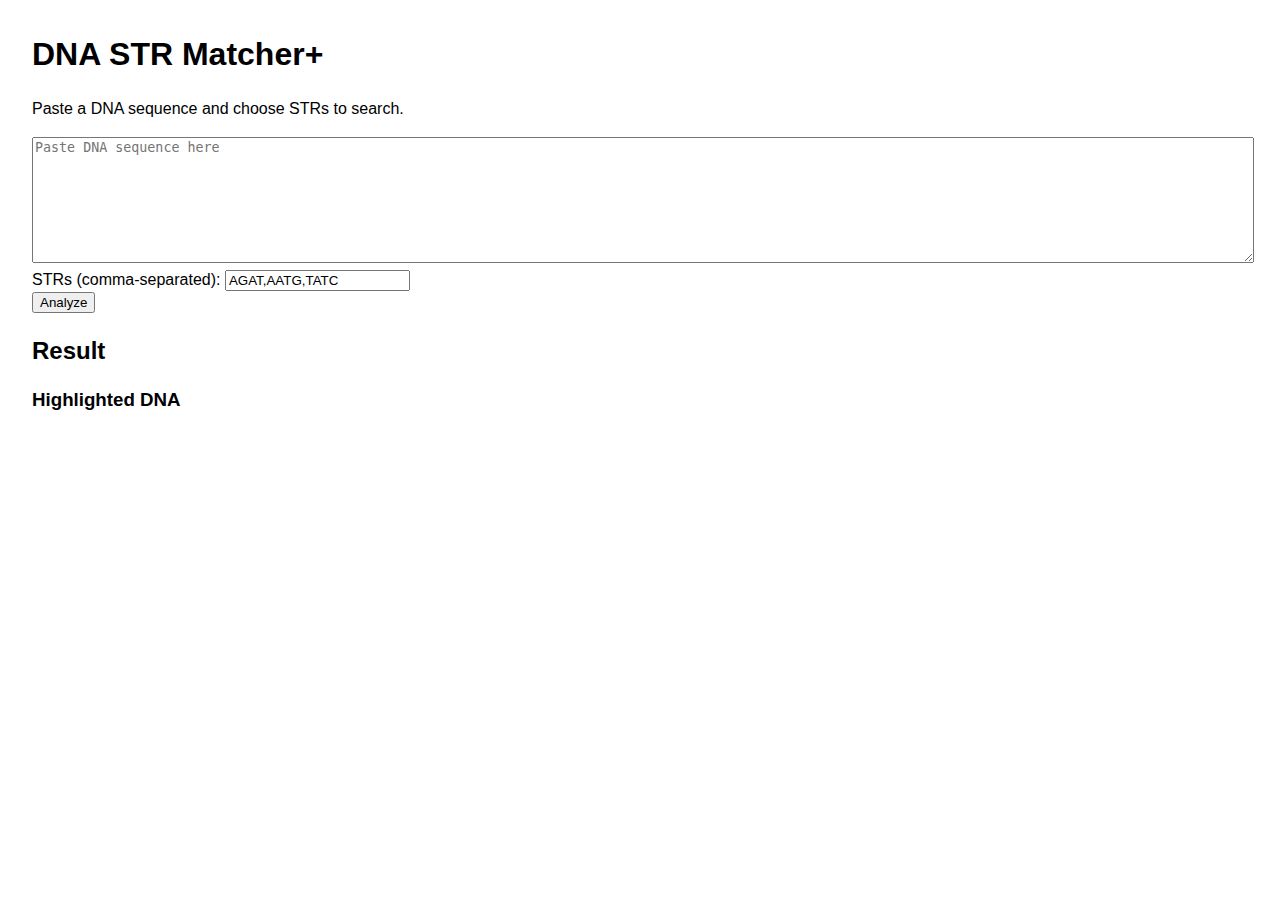
<file: docs/index.html>
<!-- Trigger GitHub Pages deployment -->

<!DOCTYPE html>
<html lang="en">
<head>
  <meta charset="UTF-8">
  <title>DNA STR Matcher+</title>
  <link rel="stylesheet" href="style.css">
</head>
<body>
  <h1>DNA STR Matcher+</h1>
  <p>Paste a DNA sequence and choose STRs to search.</p>
  <textarea id="dna" rows="8" cols="80" placeholder="Paste DNA sequence here"></textarea>
  <div id="str-controls">
    <label>STRs (comma‑separated):</label>
    <input type="text" id="strs" value="AGAT,AATG,TATC">
  </div>
  <button id="analyze">Analyze</button>
  <h2>Result</h2>
  <pre id="result"></pre>
  <h3>Highlighted DNA</h3>
  <pre id="highlight"></pre>
  <script src="script.js"></script>
</body>
</html>
</file>
<file: docs/style.css>
body { font-family: Arial, sans-serif; margin: 2rem; line-height: 1.4; }
textarea { width: 100%; }
#highlight mark { background: yellow; }
</file>
